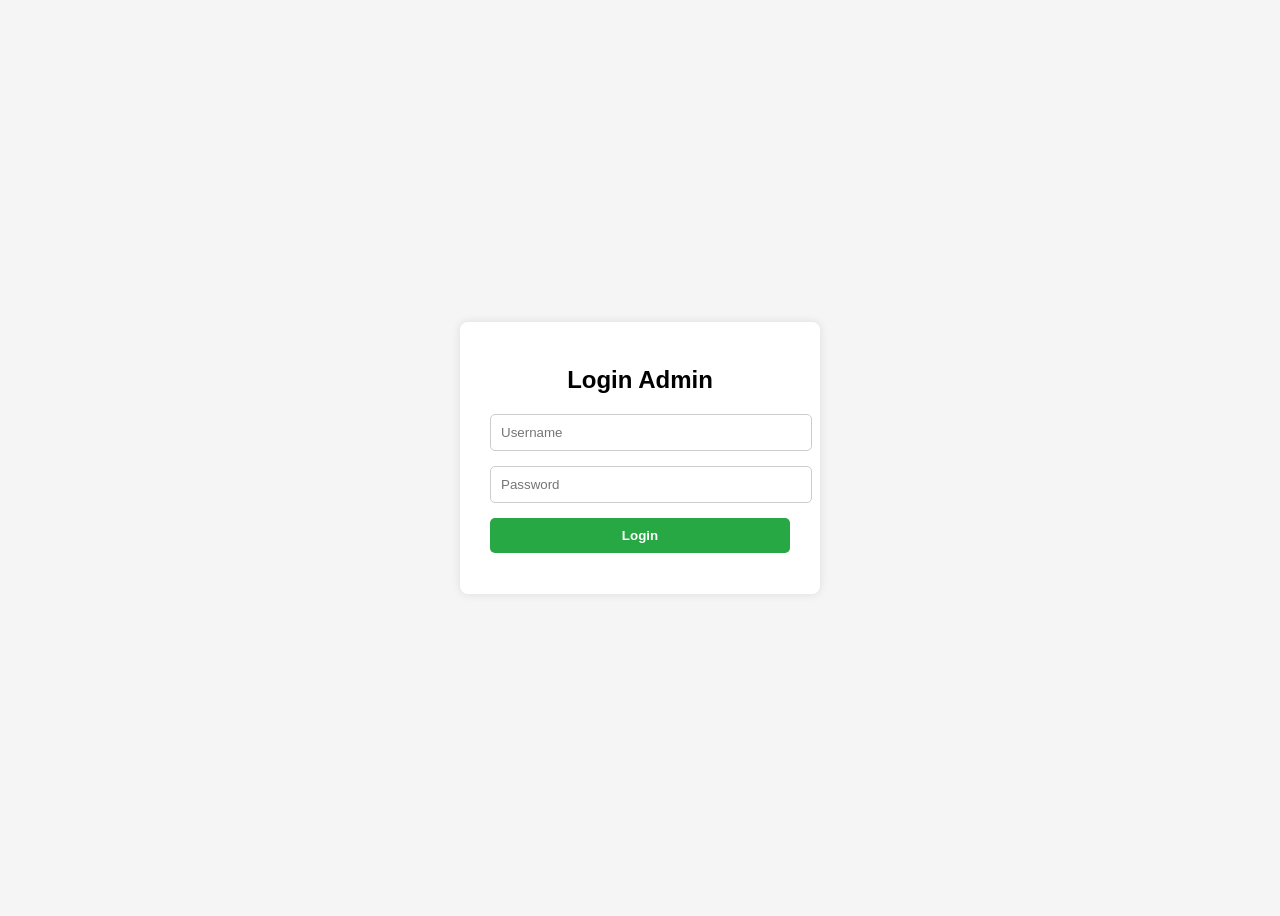
<file: index.html>
<!DOCTYPE html>
<html>
<head>
  <title>Login Admin - GameCuans</title>
  <style>
    body {
      font-family: Arial;
      background: #f5f5f5;
      display: flex;
      justify-content: center;
      align-items: center;
      height: 100vh;
    }
    .login-box {
      background: #fff;
      padding: 25px 30px;
      border-radius: 8px;
      box-shadow: 0 0 10px rgba(0,0,0,0.1);
      width: 300px;
    }
    .login-box h2 {
      text-align: center;
      margin-bottom: 20px;
    }
    input {
      width: 100%;
      margin-bottom: 15px;
      padding: 10px;
      border: 1px solid #ccc;
      border-radius: 5px;
    }
    button {
      width: 100%;
      padding: 10px;
      background: #28a745;
      color: white;
      border: none;
      border-radius: 5px;
      font-weight: bold;
      cursor: pointer;
    }
    #error {
      color: red;
      text-align: center;
      margin-top: 10px;
    }
  </style>
</head>
<body>
  <div class="login-box">
    <h2>Login Admin</h2>
    <input type="text" id="username" placeholder="Username" />
    <input type="password" id="password" placeholder="Password" />
    <button onclick="login()">Login</button>
    <p id="error"></p>
  </div>

  <script>
    function login() {
      const username = document.getElementById('username').value;
      const password = document.getElementById('password').value;

      if (username === 'GameCuans' && password === 'Juli172022') {
        window.location.href = 'dashboard.html';
      } else {
        document.getElementById('error').innerText = 'Username atau password salah.';
      }
    }
  </script>
</body>
</html>
</file>
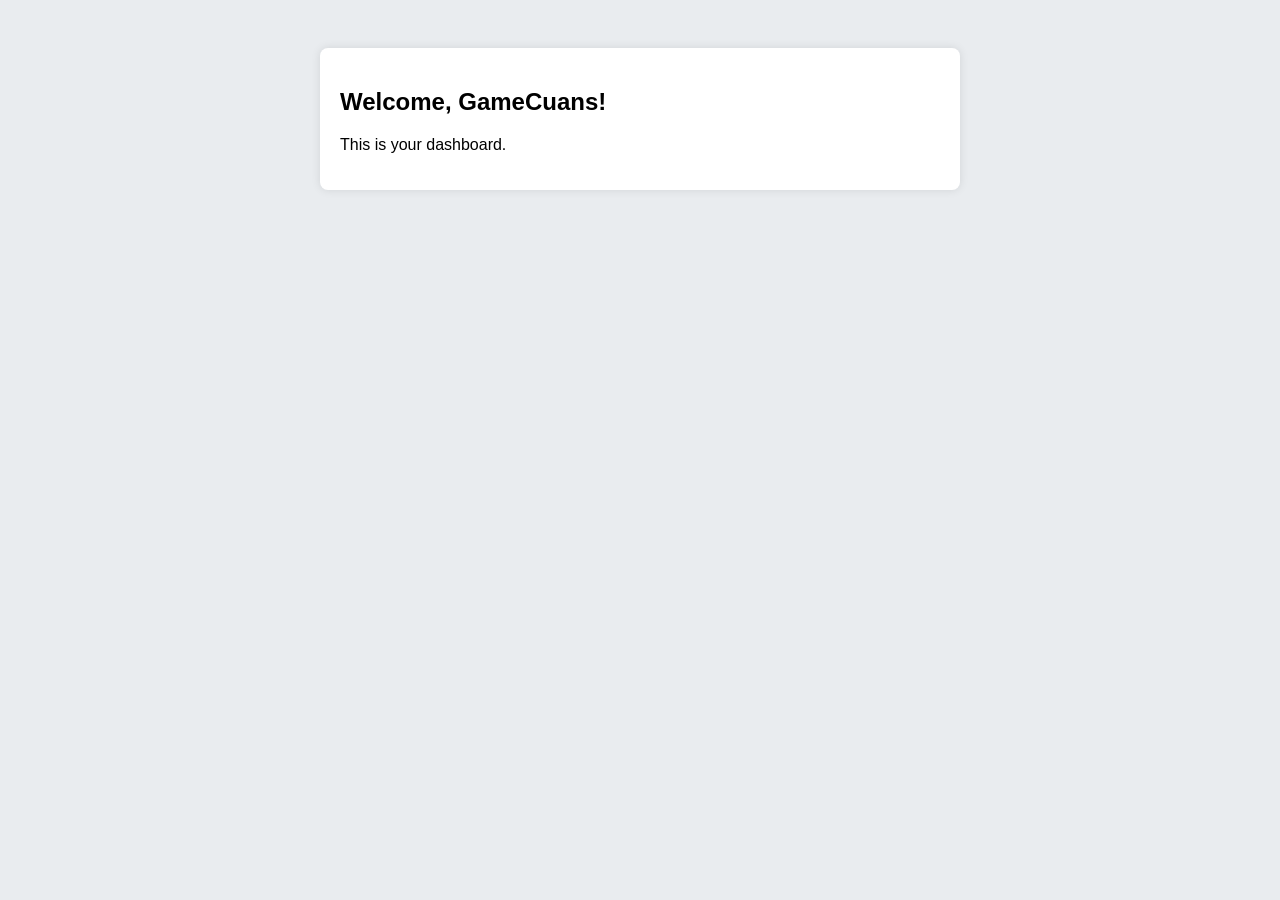
<file: dashboard.html>
<!DOCTYPE html>
<html>
<head>
  <title>Dashboard</title>
  <style>
    body {
      font-family: Arial;
      padding: 40px;
      background: #e9ecef;
    }
    .container {
      background: white;
      padding: 20px;
      border-radius: 8px;
      max-width: 600px;
      margin: auto;
      box-shadow: 0 0 10px rgba(0,0,0,0.1);
    }
  </style>
</head>
<body>
  <div class="container">
    <h2>Welcome, GameCuans!</h2>
    <p>This is your dashboard.</p>
  </div>
</body>
</html>
</file>
